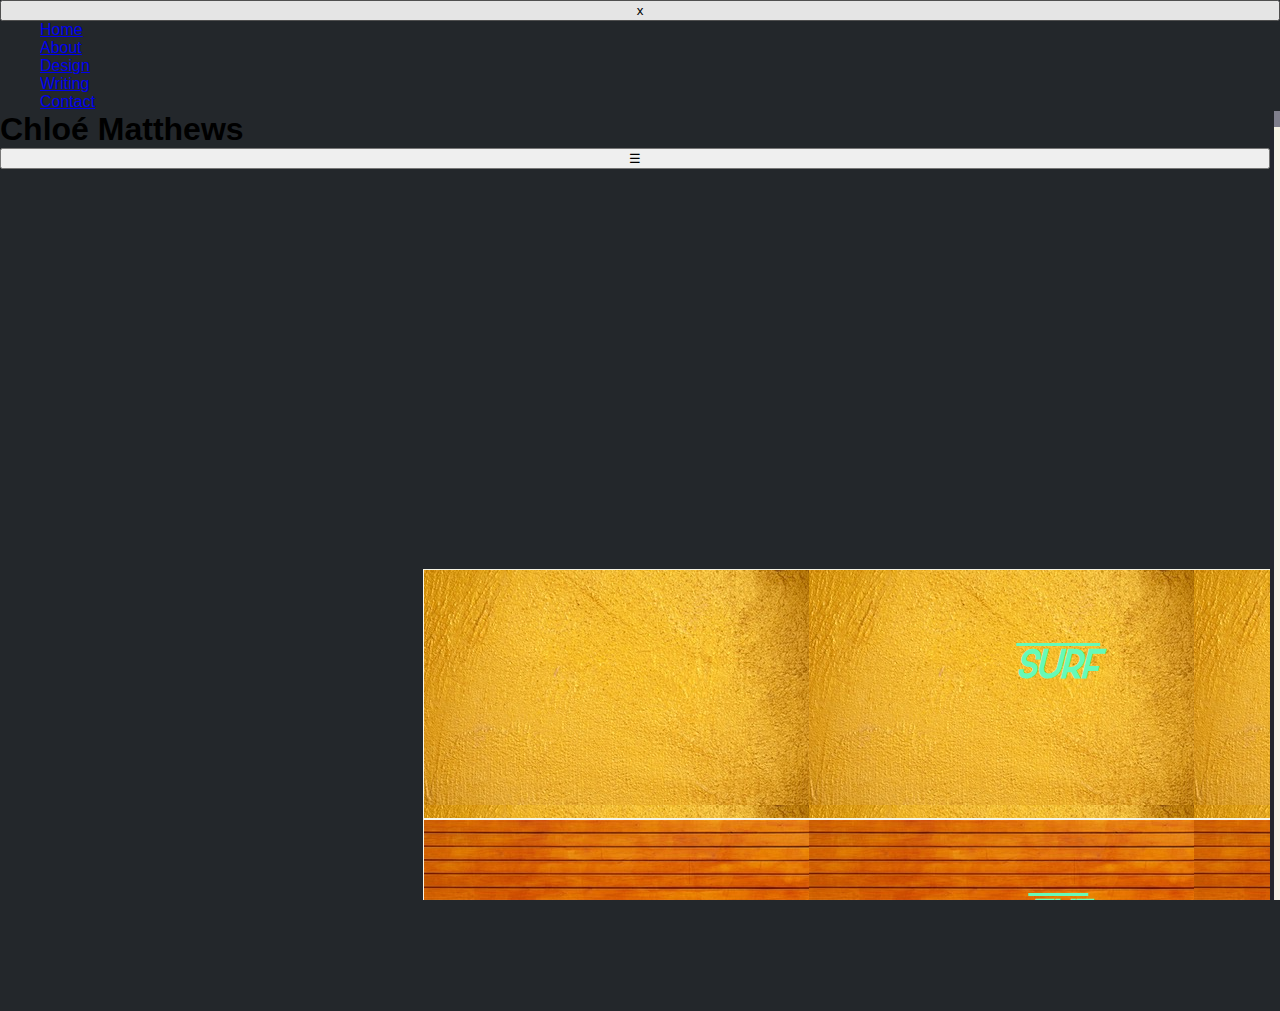
<file: index.html>
<!DOCTYPE html>
<html lang="en">

<head>
  <meta charset="utf-8">
  <meta name=viewport content="width=device-width, initial-scale=1">

  <title>Kidd</title>
  <meta name="description" content="personal site to showcase my skillz; Chloé (Kidd) Matthews">
  <meta name="author" content="Kidd">

  <!-- default stylesheet -->
  <link rel="stylesheet" type="text/css" href="css/stylesheet.css">

  <!-- jQuery via Google's CDN -->
  <script src="https://ajax.googleapis.com/ajax/libs/jquery/3.1.1/jquery.min.js"></script>

  <!-- styles needed by jScrollPane -->
  <link type="text/css" href="css/scroll/jquery.jscrollpane.css" rel="stylesheet" media="all" />

  <!-- the mousewheel plugin - optional to provide mousewheel support -->
  <script type="text/javascript" src="js/scroll/jquery.mousewheel.js"></script>

  <!-- the jScrollPane script -->
  <script type="text/javascript" src="js/scroll/jquery.jscrollpane.min.js"></script>
</head>

<body>
<script type="text/javascript" src="js/script.js"></script>

  <div class="col-4 col-m-6 sidebar" id="sidenav">
    <button class="row navctrl" onclick="nav_close()">x</button>
    <ul class="nav-items">
      <li class="row"><a class="nav-item" href="index.html">Home</a></li>
      <li class="row"><a class="nav-item" href="about.html">About</a></li>
      <li class="row"><a class="nav-item" href="design.html">Design</a></li>
      <li class="row"><a class="nav-item" href="pen.html">Writing</a></li>
      <li class="row"><a class="nav-item" href="contact.html">Contact</a></li>
    </ul>
  </div>

  <div class="wrapper">
    <div class="header">
      <div class="name">
        <h1>Chloé Matthews</h1>
      </div>
      <button class="navctrl" onclick="nav_open()">&#9776;</button>

    </div>

    <div class="row mid">
      <div class="col-4 col-m-12 main-content">
        <div class="row top">
          <div class="col-6 col-m-12 divchart tl">
            <a target="_blank" href="https://www.youtube.com/"><h2>surf</h2></a>
          </div>

          <div class="col-6 col-m-12 divchart tr">
            <a target="_blank" href="http://www.complex.com/"><h2>like</h2></a>
          </div>
        </div>


        <div class="row bot">
          <div class="col-6 col-m-12 divchart bl">
            <a target="_blank" href="https://twitter.com/"><h2>the</h2></a>
          </div>

          <div class="col-6 col-m-12 divchart br">
            <a target="_blank" href="http://www.addictinggames.com/"><h2>kidd</h2></a>
          </div>
        </div>

      </div>
    </div>

    <div class="footer">
      <p>Kidd 2k17</p>
    </div>
  </div>

</body>
</html>
</file>
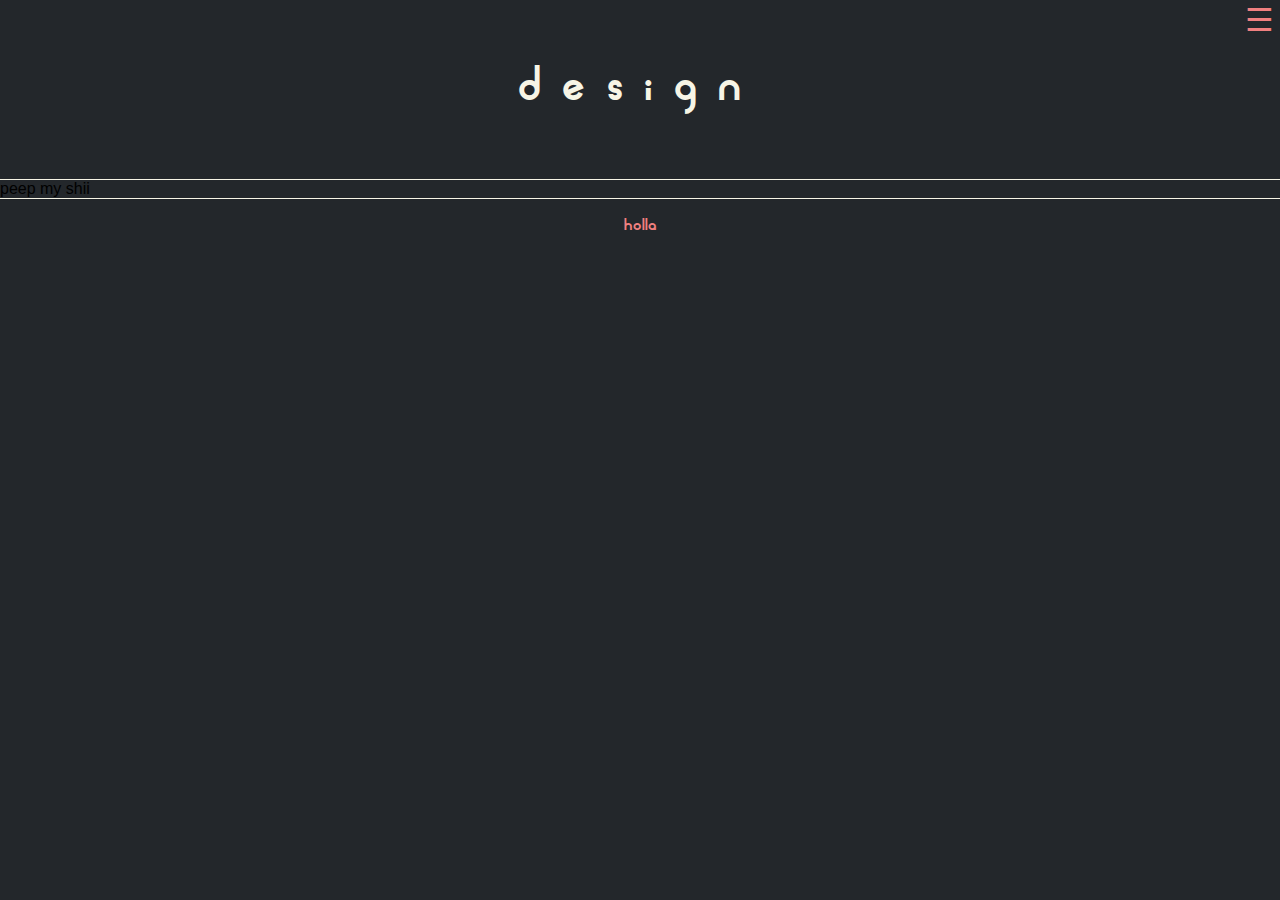
<file: design.html>
<!DOCTYPE html>
<html lang="en">

<head>
  <meta charset="utf-8">
  <meta name=viewport content="width=device-width, initial-scale=1">

  <title>Kidd</title>
  <meta name="description" content="personal site to showcase my skillz; Chloé (Kidd) Matthews">
  <meta name="author" content="Kidd">

  <!-- default stylesheet -->
  <link rel="stylesheet" type="text/css" href="css/temp.css"/>
  <link rel="stylesheet" type="text/css" href="css/design.css"/>

  <!-- jQuery via Google's CDN -->
  <script src="https://ajax.googleapis.com/ajax/libs/jquery/3.1.1/jquery.min.js"></script>

  <!-- styles needed by jScrollPane -->
  <link type="text/css" href="css/scroll/jquery.jscrollpane.css" rel="stylesheet" media="all" />

  <!-- the mousewheel plugin - optional to provide mousewheel support -->
  <script type="text/javascript" src="js/scroll/jquery.mousewheel.js"></script>

  <!-- the jScrollPane script -->
  <script type="text/javascript" src="js/scroll/jquery.jscrollpane.min.js"></script>
</head>

<body>
<script type="text/javascript" src="js/script.js"></script>

<div class="col-4 col-m-6 sidebar" id="sidenav">
  <button class="row navctrl" onclick="nav_close()">x</button>
  <ul class="nav-items">
    <li class="row"><a class="nav-item" href="index.html">Home</a></li>
    <li class="row"><a class="nav-item" href="about.html">About</a></li>
    <li class="row"><a class="nav-item" href="design.html">Design</a></li>
    <li class="row"><a class="nav-item" href="pen.html">Writing</a></li>
    <li class="row"><a class="nav-item" href="contact.html">Contact</a></li>
  </ul>
</div>

  <div class="wrapper">
    <div class="header">
      <div class="name">
        <h1>design</h1>
      </div>

      <button class="navctrl" onclick="nav_open()">&#9776;</button>
    </div>

    <div class="row mid">
      <p>peep my shii</p>
    </div>

    <div class="footer">
      <p>holla</p>
    </div>
  </div>

</body>
</html>
</file>
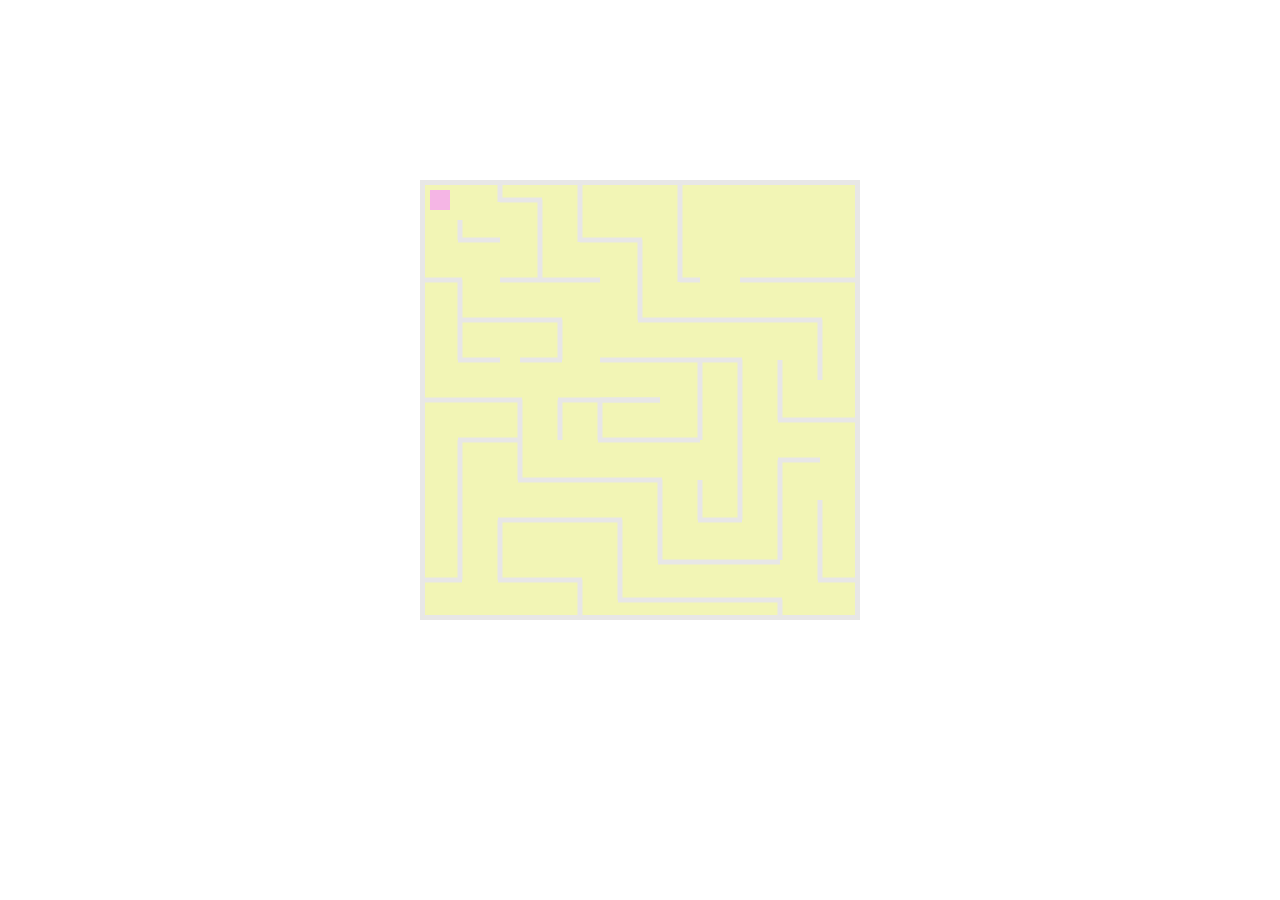
<file: enter.html>
<!DOCTYPE html>
<html lang="en">

<head>
  <meta charset="utf-8">
  <meta name=viewport content="width=device-width, initial-scale=1">

  <title>Enter</title>
  <meta name="description" content="personal site to showcase my skillz; Chloé (Kidd) Matthews">
  <meta name="author" content="Kidd">

  <!-- default stylesheet -->
  <link rel="stylesheet" type="text/css" href="css/landing.css">

  <!-- jQuery via Google's CDN -->
  <script src="https://ajax.googleapis.com/ajax/libs/jquery/3.1.1/jquery.min.js"></script>
</head>

<body>
  <div class="wrapper">
      <canvas id="access" width="440" height="440"></canvas>
      <script type="text/javascript" src="js/wall.js"></script>
      <script type="text/javascript" src="js/land.js"></script>
  </div>

</body>
</html>
</file>
<file: css/stylesheet.css>
* {
  margin: 0;
  font-family: sans-serif;
  width: 100%;
  box-sizing: border-box;
  overflow-x: hidden;
}

head {
    display: none;
    font-size: 100%;
}

html {
  height: 100%;
}

body {
  background-color: #23272B;
  /*overflow-x: hidden;*/
  height: 100%;
}

.wrapper {
  height: 100%;
}

/*************************************************************/
/*************************************************************/
/*********************** For Mobile **************************/
/*************************************************************/
/*************************************************************/
@media screen and (max-aspect-ratio: 13/9) {
  @media only screen and (min-width: 320px) {

    /***********************************************************/
    /*** Main Content ***/
    /***********************************************************/
    .mid {
      height: 100vh;
      align-content: center;
    }

    .main-content {
      /*display: block;*/
      background-color: #F7F5E6;
      position: relative;
      /*border: 1px solid #F7F5E6;*/
      height: 100%;
      position: relative;
    }

    .main-content .row {
      height: 50%;
      white-space: nowrap;
      float: left;
      box-sizing: border-box;
    }

    .tl, .tr, .bl, .br {
      border: .5px solid #F7F5E6;
      height: 50%;
      text-align: center;
      /*color: #F7F5E6;*/
      overflow: hidden;
    }

    .tl {
      background-image: url('../img/m_yllw_wall.jpeg');
    }

    .tr {
      background-image: url('../img/m_grn_plants.jpeg');
    }

    .bl {
      background-image: url('../img/m_brn_wood.jpeg');
    }

    .br {
      background-image: url('../img/m_bl_jean.jpeg');
    }

    .main-content a:link {
      color: #66FAB8;
      text-decoration: overline;
    }

    .main-content a:visited {
      color: #66FAB8;
    }

    .tl, .tr, .bl, .br, h2 {
      font-family: alpaca;
      text-transform: uppercase;
      /*font-style: oblique;*/
      font-size: 1.75em;
      /**FIX: align h2 vertically in middle of div**/
      /*vertical-align: middle;*/
      line-height: 20vh;
    }
  }
}

@media screen and (min-aspect-ratio: 13/9) {
  @media only screen and (min-width: 320px) {

    /***********************************************************/
    /*** Main Content ***/
    /***********************************************************/
    .mid {
      height: 100vh;
      align-content: center;
    }

    .main-content {
      /*display: block;*/
      background-color: #F7F5E6;
      position: relative;
      /*border: 1px solid #F7F5E6;*/
      height: 100%;
      position: relative;
    }

    .main-content .row {
      height: 50%;
      white-space: nowrap;
      float: left;
      box-sizing: border-box;
    }

    .tl, .tr, .bl, .br {
      border: .5px solid #F7F5E6;
      height: 50%;
      text-align: center;
      /*color: #F7F5E6;*/
      overflow: hidden;
    }

    .tl {
      background-image: url('../img/m_yllw_wall.jpeg');
    }

    .tr {
      background-image: url('../img/m_grn_plants.jpeg');
    }

    .bl {
      background-image: url('../img/m_brn_wood.jpeg');
    }

    .br {
      background-image: url('../img/m_bl_jean.jpeg');
    }

    .main-content a:link {
      color: #66FAB8;
      text-decoration: overline;
    }

    .main-content a:visited {
      color: #66FAB8;
    }

    .tl, .tr, .bl, .br, h2 {
      font-family: alpaca;
      text-transform: uppercase;
      /*font-style: oblique;*/
      font-size: 1.75em;
      /**FIX: align h2 vertically in middle of div**/
      /*vertical-align: middle;*/
      line-height: 20vh;
    }
  }
}

/*************************************************************/
/*************************************************************/
/*********************** For Tablets *************************/
/*************************************************************/
/*************************************************************/

@media screen and (max-aspect-ratio: 13/9) {
  @media only screen and (min-width: 600px) {
    /***********************************************************/
    /*** Main Content ***/
    /***********************************************************/
    .mid {
      height: 100vh;
      align-content: center;
    }

    .main-content {
      /*display: block;*/
      background-color: #F7F5E6;
      position: relative;
      /*border: 1px solid #F7F5E6;*/
      height: 100%;
      position: relative;
    }

    .main-content .row {
      height: 50%;
      white-space: nowrap;
      float: left;
      box-sizing: border-box;
    }

    .tl, .tr, .bl, .br {
      border: .5px solid #F7F5E6;
      height: 50%;
      overflow: hidden;
    }

    .tl {
      background-image: url('../img/t_yllw_wall.jpeg');
    }

    .tr {
      background-image: url('../img/t_grn_plants.jpeg');
    }

    .bl {
      background-image: url('../img/t_brn_wood.jpeg');
    }

    .br {
      background-image: url('../img/t_bl_jean.jpeg');
    }

    .tl, .tr, .bl, .br, h2 {
      /*line-height: 25vh;*/
    }
  }
}

@media screen and (min-aspect-ratio: 13/9) {
  @media only screen and (min-width: 600px) {
    /***********************************************************/
    /*** Main Content ***/
    /***********************************************************/
    .mid {
      height: 100vh;
      align-content: center;
    }

    .main-content {
      /*display: block;*/
      background-color: #F7F5E6;
      position: relative;
      /*border: 1px solid #F7F5E6;*/
      height: 100%;
      position: relative;
    }

    .main-content .row {
      height: 50%;
      white-space: nowrap;
      float: left;
      box-sizing: border-box;
    }

    .tl, .tr, .bl, .br {
      border: .5px solid #F7F5E6;
      height: 50%;
      overflow: hidden;
    }

    .tl {
      background-image: url('../img/t_yllw_wall.jpeg');
    }

    .tr {
      background-image: url('../img/t_grn_plants.jpeg');
    }

    .bl {
      background-image: url('../img/t_brn_wood.jpeg');
    }

    .br {
      background-image: url('../img/t_bl_jean.jpeg');
    }

    .tl, .tr, .bl, .br, h2 {
      /*line-height: 25vh;*/
    }
  }
}

@media screen and (max-aspect-ratio: 13/9) {
  @media only screen and (min-width: 768px) {
    /***********************************************************/
    /*** Main Content ***/
    /***********************************************************/
    .mid {
      height: 100vh;
      align-content: center;
      background-color: #23272B;
      overflow-y: hidden;
    }

    .main-content {
      /*display: block;*/
      background-color: #F7F5E6;
      position: relative;
      /*border: 1px solid #F7F5E6;*/
      height: 500px;
      left: 33.33%;
      position: relative;
      top: 50%;
      transform: translateY(-50%);
    }

    .main-content .row {
      height: 50%;
      white-space: nowrap;
      float: left;
      box-sizing: border-box;
    }

    .tl, .tr, .bl, .br {
      border: .5px solid #F7F5E6;
      height: 100%;
      overflow: hidden;
    }

    .tl {
      background-image: url('../img/yllw_wall.jpeg');
    }

    .tr {
      background-image: url('../img/grn_plants.jpeg');
    }

    .bl {
      background-image: url('../img/brn_wood.jpeg');
    }

    .br {
      background-image: url('../img/bl_jean.jpeg');
    }

    .main-content a:link {
      color: #66FAB8;
      text-decoration: overline;
    }

    .main-content a:hover {
      color: lightcoral;
    }

    .tl, .tr, .bl, .br, h2 {
      font-family: alpaca;
      text-transform: uppercase;
      font-style: oblique;
      font-size: 1.5em;
      height: 100%;
    /**FIX: align h2 vertically in middle of div**/
      /*vertical-align: middle;*/
      /*line-height: 20vh;*/
    }
  }
}

@media screen and (min-aspect-ratio: 13/9) {
  @media only screen and (min-width: 768px) {
    /***********************************************************/
    /*** Main Content ***/
    /***********************************************************/
    .mid {
      height: 100vh;
      align-content: center;
      background-color: #23272B;
      overflow-y: hidden;
    }

    .main-content {
      /*display: block;*/
      background-color: #F7F5E6;
      position: relative;
      /*border: 1px solid #F7F5E6;*/
      height: 500px;
      left: 33.33%;
      position: relative;
      top: 50%;
      transform: translateY(-50%);
    }

    .main-content .row {
      height: 50%;
      white-space: nowrap;
      float: left;
      box-sizing: border-box;
    }

    .tl, .tr, .bl, .br {
      border: .5px solid #F7F5E6;
      height: 100%;
      overflow: hidden;
    }

    .tl {
      background-image: url('../img/yllw_wall.jpeg');
    }

    .tr {
      background-image: url('../img/grn_plants.jpeg');
    }

    .bl {
      background-image: url('../img/brn_wood.jpeg');
    }

    .br {
      background-image: url('../img/bl_jean.jpeg');
    }

    .main-content a:link {
      color: #66FAB8;
      text-decoration: overline;
    }

    .main-content a:hover {
      color: lightcoral;
    }

    .tl, .tr, .bl, .br, h2 {
      font-family: alpaca;
      text-transform: uppercase;
      font-style: oblique;
      font-size: 1.5em;
      height: 100%;
    /**FIX: align h2 vertically in middle of div**/
      /*vertical-align: middle;*/
      /*line-height: 20vh;*/
    }
  }
}

@media screen and (max-aspect-ratio: 13/9) {
  @media only screen and (min-width: 1024px) {
    /***********************************************************/
    /*** Main Content ***/
    /***********************************************************/
    .mid {
      height: 100vh;
      align-content: center;
      background-color: #23272B;
      overflow-y: hidden;
    }

    .main-content {
      /*display: block;*/
      background-color: #F7F5E6;
      position: relative;
      /*border: 1px solid #F7F5E6;*/
      height: 500px;
      left: 33.33%;
      position: relative;
      top: 50%;
      transform: translateY(-50%);
    }

    .main-content .row {
      height: 50%;
      white-space: nowrap;
      float: left;
      box-sizing: border-box;
    }

    .tl, .tr, .bl, .br {
      border: .5px solid #F7F5E6;
      height: 100%;
      overflow: hidden;
    }

    .tl {
      background-image: url('../img/yllw_wall.jpeg');
    }

    .tr {
      background-image: url('../img/grn_plants.jpeg');
    }

    .bl {
      background-image: url('../img/brn_wood.jpeg');
    }

    .br {
      background-image: url('../img/bl_jean.jpeg');
    }

    .main-content a:link {
      color: #66FAB8;
      text-decoration: overline;
    }

    .main-content a:hover {
      color: lightcoral;
    }

    .tl, .tr, .bl, .br, h2 {
      font-family: alpaca;
      text-transform: uppercase;
      font-style: oblique;
      font-size: 1.5em;
      height: 100%;
    /**FIX: align h2 vertically in middle of div**/
      /*vertical-align: middle;*/
      /*line-height: 20vh;*/
    }
  }
}

@media screen and (min-aspect-ratio: 13/9) {
  @media only screen and (min-width: 1024px) {
    /***********************************************************/
    /*** Main Content ***/
    /***********************************************************/
    .mid {
      height: 100vh;
      align-content: center;
      background-color: #23272B;
      overflow-y: hidden;
    }

    .main-content {
      /*display: block;*/
      background-color: #F7F5E6;
      position: relative;
      /*border: 1px solid #F7F5E6;*/
      height: 500px;
      left: 33.33%;
      position: relative;
      top: 50%;
      transform: translateY(-50%);
    }

    .main-content .row {
      height: 50%;
      white-space: nowrap;
      float: left;
      box-sizing: border-box;
    }

    .tl, .tr, .bl, .br {
      border: .5px solid #F7F5E6;
      height: 100%;
      overflow: hidden;
    }

    .tl {
      background-image: url('../img/yllw_wall.jpeg');
    }

    .tr {
      background-image: url('../img/grn_plants.jpeg');
    }

    .bl {
      background-image: url('../img/brn_wood.jpeg');
    }

    .br {
      background-image: url('../img/bl_jean.jpeg');
    }

    .main-content a:link {
      color: #66FAB8;
      text-decoration: overline;
    }

    .main-content a:hover {
      color: lightcoral;
    }

    .tl, .tr, .bl, .br, h2 {
      font-family: alpaca;
      text-transform: uppercase;
      font-style: oblique;
      font-size: 1.5em;
      height: 100%;
    /**FIX: align h2 vertically in middle of div**/
      /*vertical-align: middle;*/
      /*line-height: 20vh;*/
    }
  }
}

/*************************************************************/
/*************************************************************/
/*********************** For Desktop *************************/
/*************************************************************/
/*************************************************************/

@media screen and (max-aspect-ratio: 13/9) {
  @media only screen and (min-width: 1200px) {
    /***********************************************************/
    /*** Main Content ***/
    /***********************************************************/
    .mid {
      height: 100vh;
      align-content: center;
      background-color: #23272B;
      overflow-y: hidden;
    }

    .main-content {
      /*display: block;*/
      background-color: #F7F5E6;
      position: relative;
      /*border: 1px solid #F7F5E6;*/
      height: 500px;
      left: 33.33%;
      position: relative;
      top: 50%;
      transform: translateY(-50%);
    }

    .main-content .row {
      height: 50%;
      white-space: nowrap;
      float: left;
      box-sizing: border-box;
    }

    .tl, .tr, .bl, .br {
      border: .5px solid #F7F5E6;
      height: 100%;
      overflow: hidden;
    }

    .tl {
      background-image: url('../img/yllw_wall.jpeg');
    }

    .tr {
      background-image: url('../img/grn_plants.jpeg');
    }

    .bl {
      background-image: url('../img/brn_wood.jpeg');
    }

    .br {
      background-image: url('../img/bl_jean.jpeg');
    }

    .main-content a:link {
      color: #66FAB8;
      text-decoration: overline;
    }

    .main-content a:hover {
      color: lightcoral;
    }

    .tl, .tr, .bl, .br, h2 {
      font-family: alpaca;
      text-transform: uppercase;
      font-style: oblique;
      font-size: 1.5em;
      height: 100%;
    /**FIX: align h2 vertically in middle of div**/
      /*vertical-align: middle;*/
      line-height: 22vh;
    }
  }
}

@media screen and (min-aspect-ratio: 13/9) {
  @media only screen and (min-width: 1200px) {
    /***********************************************************/
    /*** Main Content ***/
    /***********************************************************/
    .mid {
      height: 100vh;
      align-content: center;
      background-color: #23272B;
      overflow-y: hidden;
    }

    .main-content {
      /*display: block;*/
      background-color: #F7F5E6;
      position: relative;
      /*border: 1px solid #F7F5E6;*/
      height: 500px;
      left: 33.33%;
      position: relative;
      top: 50%;
      transform: translateY(-50%);
    }

    .main-content .row {
      height: 50%;
      white-space: nowrap;
      float: left;
      box-sizing: border-box;
    }

    .tl, .tr, .bl, .br {
      border: .5px solid #F7F5E6;
      height: 100%;
      overflow: hidden;
    }

    .tl {
      background-image: url('../img/yllw_wall.jpeg');
    }

    .tr {
      background-image: url('../img/grn_plants.jpeg');
    }

    .bl {
      background-image: url('../img/brn_wood.jpeg');
    }

    .br {
      background-image: url('../img/bl_jean.jpeg');
    }

    .main-content a:link {
      color: #66FAB8;
      text-decoration: overline;
    }

    .main-content a:hover {
      color: lightcoral;
    }

    .tl, .tr, .bl, .br, h2 {
      font-family: alpaca;
      text-transform: uppercase;
      font-style: oblique;
      font-size: 1.5em;
      height: 100%;
    /**FIX: align h2 vertically in middle of div**/
      /*vertical-align: middle;*/
      line-height: 28vh;
      overflow-y: hidden;
    }
  }
}


/***********************************************************/
/* Font */
/***********************************************************/
@font-face {
  font-family: 'alpaca';
  src: url('../font/alpaca/Alpaca Scarlett Demo.ttf');
}
</file>
<file: css/temp.css>
* {
  margin: 0;
  font-family: sans-serif;
  width: 100%;
  box-sizing: border-box;
  overflow-x: hidden;
}

head {
    display: none;
    font-size: 100%;
}

html {
  height: 100%;
}

body {
  background-color: #23272B;
  /*overflow-x: hidden;*/
  height: 100%;
}

.wrapper {
  height: 100%;
}

/*************************************************************/
/*************************************************************/
/*********************** For Mobile **************************/
/*************************************************************/
/*************************************************************/
@media screen and (max-aspect-ratio: 13/9) {
  @media only screen and (min-width: 320px) {

    /*************************************************************/
    /* Grid */
    /*************************************************************/

    [class*="col-"] {
        width: 100%;
        float: left;
        padding: 15px;
    }

    .row::after {
        content: "";
        clear: both;
        display: table;
    }

    /***********************************************************/
    /*** Header ***/
    /***********************************************************/

    .header {
      border-bottom: 1px solid #F7F5E6;
      display: table;
      height: 20vh;
      width: 100%;
      text-align: center;
    }

    .name {
      display: table-cell;
      vertical-align: middle;
      background-color: transparent;
    }

    .header h1 {
      font-family: alpaca;
      font-size: 2em;
      text-transform: lowercase;
      color: #F7F5E6;
      font-weight: lighter;
      letter-spacing: .125em;
    }

    .navctrl {
      background-color: transparent;
      color: lightcoral;
      width: auto;
      border: none;
      font-size: 1.25em;
      position: absolute;
      top: 0;
      right: -2px;
    }

    .navctrl:hover {
      opacity: .5;
    }

    /***********************************************************/
    /*** Navigation ***/
    /***********************************************************/

    .sidebar {
      border: 1px solid #23272B;
      display: none;
      height: 100vh;
      width: 50vw;
      right: 0;
      z-index: 1;
      position: fixed;
      background-color: #F7F5E6;
      opacity: .9;
      overflow-y: scroll;
    }

    .nav-items {
      padding: 0;
      margin-top: 5vh;
      list-style-type: none;
    }

    li.row {
      background-color: #23272B;
      height: 10vh;
      border: 1px solid;
      margin-bottom: 5vh;
      text-align: center;
      font-size: 1em;
      line-height: 10vh;
    }

    .nav-item {
      font-family: alpaca;
      font-weight: lighter;
      text-decoration: none;
      text-transform: lowercase;
      letter-spacing: .25em;
      color: #F7F5E6;
      vertical-align: middle;
    }

    .active {
      color: lightcoral;
      text-decoration: line-through;
    }

    /***********************************************************/
    /*** Main Content ***/
    /***********************************************************/

    /***********************************************************/
    /***Footer***/
    /***********************************************************/
    .footer {
      border-top: 1px solid #F7F5E6;
      height: 5vh;
      color: lightcoral;
      text-align: center;
      padding: 7px;
      overflow: hidden;
    }

    .footer p {
      font-family: alpaca;
      font-size: 1em;
    }
  }
}

@media screen and (min-aspect-ratio: 13/9) {
  @media only screen and (min-width: 320px) {
    [class*="col-"] {
        width: 100%;
        float: left;
        padding: 15px;
    }

    .row::after {
        content: "";
        clear: both;
        display: table;
    }

    /***********************************************************/
    /*** Header ***/
    /***********************************************************/

    .header {
      border-bottom: 1px solid #F7F5E6;
      display: table;
      height: 20vh;
      width: 100%;
      text-align: center;
    }

    .name {
      display: table-cell;
      vertical-align: middle;
      background-color: transparent;
    }

    .header h1 {
      font-family: alpaca;
      font-size: 2em;
      text-transform: lowercase;
      color: #F7F5E6;
      font-weight: lighter;
      letter-spacing: .125em;
    }

    .navctrl {
      background-color: transparent;
      color: lightcoral;
      width: auto;
      border: none;
      font-size: 1.25em;
      position: absolute;
      top: 0;
      right: -2px;
    }

    .navctrl:hover {
      opacity: .5;
    }

    /***********************************************************/
    /*** Navigation ***/
    /***********************************************************/

    .sidebar {
      border: 1px solid #23272B;
      display: none;
      height: 100vh;
      width: 20vw;
      right: 0;
      z-index: 1;
      position: fixed;
      background-color: #F7F5E6;
      opacity: .9;
      overflow-y: scroll;
    }

    .nav-items {
      padding: 0;
      margin-top: 5vh;
      list-style-type: none;
    }

    li.row {
      background-color: #23272B;
      height: 10vh;
      border: 1px solid;
      margin-bottom: 5vh;
      text-align: center;
      font-size: .625em;
      line-height: 10vh;
    }

    .nav-item {
      font-family: alpaca;
      font-weight: lighter;
      text-decoration: none;
      text-transform: lowercase;
      letter-spacing: .25em;
      color: #F7F5E6;
      vertical-align: middle;
    }

    .active {
      color: lightcoral;
      text-decoration: line-through;
    }
    /***FIX: ratios with keyboard up, android devices***/
    /*@media only screen and (min-width: 300px, min-height: 240px) {

    }*/

    /***********************************************************/
    /*** Main Content ***/
    /***********************************************************/

    /***********************************************************/
    /***Footer***/
    /***********************************************************/
    .footer {
      border-top: 1px solid #F7F5E6;
      height: 5vh;
      color: lightcoral;
      text-align: center;
      padding: 7px;
      overflow: hidden;
    }

    .footer p {
      font-family: alpaca;
      font-size: 1em;
    }
  }
}

/*************************************************************/
/*************************************************************/
/*********************** For Tablets *************************/
/*************************************************************/
/*************************************************************/

@media screen and (max-aspect-ratio: 13/9) {
  @media only screen and (min-width: 600px) {
    .col-m-1 {width: 8.33%;}
    .col-m-2 {width: 16.66%;}
    .col-m-3 {width: 25%;}
    .col-m-4 {width: 33.33%;}
    .col-m-5 {width: 41.66%;}
    .col-m-6 {width: 50%;}
    .col-m-7 {width: 58.33%;}
    .col-m-8 {width: 66.66%;}
    .col-m-9 {width: 75%;}
    .col-m-10 {width: 83.33%;}
    .col-m-11 {width: 91.66%;}
    .col-m-12 {width: 100%;}

    [class*="col-"] {
        float: left;
        padding: 15px;
    }

    .row::after {
        content: "";
        clear: both;
        display: table;
    }

    /***********************************************************/
    /*** Header ***/
    /***********************************************************/
    .header {
      border-bottom: 1px solid #F7F5E6;
      display: table;
      height: 20vh;
      width: 100%;
      text-align: center;
    }

    .name {
      display: table-cell;
      vertical-align: middle;
      background-color: transparent;
    }

    .header h1 {
      font-family: alpaca;
      font-size: 2.25em;
      text-transform: lowercase;
      letter-spacing: .25em;
      color: #F7F5E6;
      font-weight: lighter;
    }

    .navctrl {
      background-color: transparent;
      color: lightcoral;
      width: auto;
      border: none;
      font-size: 1.25em;
      position: absolute;
      top: 0;
      right: 0;
    }

    .navctrl:hover {
      opacity: .5;
    }

    /***********************************************************/
    /*** Navigation ***/
    /***********************************************************/
    .sidebar {
      border: 1px solid #23272B;
      display: none;
      height: 100vh;
      width: 50vw;
      right: 0;
      z-index: 1;
      position: fixed;
      background-color: #F7F5E6;
      opacity: .9;
    }

    .nav-items {
      padding: 0;
      margin-top: 5vh;
      list-style-type: none;
    }

    li.row {
      background-color: #23272B;
      height: 5vh;
      border: 1px solid;
      margin-bottom: 5vh;
      text-align: center;
      font-size: 1.25em;
      line-height: 5vh;
    }

    .nav-item {
      font-family: alpaca;
      font-weight: lighter;
      text-decoration: none;
      text-transform: lowercase;
      letter-spacing: .5em;
      color: #F7F5E6;
      vertical-align: middle;
    }

    .nav-item:hover {
      text-decoration: line-through;
    }

    .active {
      color: lightcoral;
      text-decoration: line-through;
    }

    /***********************************************************/
    /*** Main Content ***/
    /***********************************************************/

    /***********************************************************/
    /*** Footer ***/
    /***********************************************************/
    .footer {
      border-top: 1px solid #F7F5E6;
      height: 5vh;
      overflow: hidden;
    }

    .footer p {
      font-family: alpaca;
      font-size: 1em;
      margin-top: 1vh;
    }
  }
}

@media screen and (min-aspect-ratio: 13/9) {
  @media only screen and (min-width: 600px) {
    .col-m-1 {width: 8.33%;}
    .col-m-2 {width: 16.66%;}
    .col-m-3 {width: 25%;}
    .col-m-4 {width: 33.33%;}
    .col-m-5 {width: 41.66%;}
    .col-m-6 {width: 50%;}
    .col-m-7 {width: 58.33%;}
    .col-m-8 {width: 66.66%;}
    .col-m-9 {width: 75%;}
    .col-m-10 {width: 83.33%;}
    .col-m-11 {width: 91.66%;}
    .col-m-12 {width: 100%;}

    [class*="col-"] {
        float: left;
        padding: 15px;
    }

    .row::after {
        content: "";
        clear: both;
        display: table;
    }

    /***********************************************************/
    /*** Header ***/
    /***********************************************************/
    .header {
      border-bottom: 1px solid #F7F5E6;
      display: table;
      height: 20vh;
      width: 100%;
      text-align: center;
    }

    .name {
      display: table-cell;
      vertical-align: middle;
      background-color: transparent;
    }

    .header h1 {
      font-family: alpaca;
      font-size: 2.25em;
      text-transform: lowercase;
      letter-spacing: .25em;
      color: #F7F5E6;
      font-weight: lighter;
    }

    .navctrl {
      background-color: transparent;
      color: lightcoral;
      width: auto;
      border: none;
      font-size: 1.25em;
      position: absolute;
      top: 0;
      right: 0;
    }

    .navctrl:hover {
      opacity: .5;
    }

    /***********************************************************/
    /*** Navigation ***/
    /***********************************************************/
    .sidebar {
      border: 1px solid #23272B;
      display: none;
      height: 100vh;
      width: 20vw;
      right: 0;
      z-index: 1;
      position: fixed;
      background-color: #F7F5E6;
      opacity: .9;
    }

    .nav-items {
      padding: 0;
      margin-top: 5vh;
      list-style-type: none;
    }

    li.row {
      background-color: #23272B;
      height: 10vh;
      border: 1px solid;
      margin-bottom: 5vh;
      text-align: center;
      font-size: .85em;
      line-height: 10vh;
    }

    .nav-item {
      font-family: alpaca;
      font-weight: lighter;
      text-decoration: none;
      text-transform: lowercase;
      letter-spacing: .5em;
      color: #F7F5E6;
      vertical-align: middle;
    }

    .nav-item:hover {
      text-decoration: line-through;
    }

    .active {
      color: lightcoral;
      text-decoration: line-through;
    }

    /***********************************************************/
    /*** Main Content ***/
    /***********************************************************/

    /***********************************************************/
    /*** Footer ***/
    /***********************************************************/
    .footer {
      border-top: 1px solid #F7F5E6;
      height: 5vh;
      overflow: hidden;
    }

    .footer p {
      font-family: alpaca;
      font-size: 1em;
      margin-top: 1vh;
    }
  }
}

@media screen and (max-aspect-ratio: 13/9) {
  @media only screen and (min-width: 768px) {
    .col-1 {width: 8.33%;}
    .col-2 {width: 16.66%;}
    .col-3 {width: 25%;}
    .col-4 {width: 33.33%;}
    .col-5 {width: 41.66%;}
    .col-6 {width: 50%;}
    .col-7 {width: 58.33%;}
    .col-8 {width: 66.66%;}
    .col-9 {width: 75%;}
    .col-10 {width: 83.33%;}
    .col-11 {width: 91.66%;}
    .col-12 {width: 100%;}

    [class*="col-"] {
        float: left;
        padding: 15px;
    }

    .row::after {
        content: "";
        clear: both;
        display: table;
    }

    /***********************************************************/
    /*** Header ***/
    /***********************************************************/
    .header {
      border-bottom: 1px solid #F7F5E6;
      display: table;
      height: 20vh;
      width: 100%;
      text-align: center;
    }

    .name {
      display: table-cell;
      vertical-align: middle;
      background-color: transparent;
    }

    .header h1 {
      font-family: alpaca;
      font-size: 2em;
      text-transform: lowercase;
      letter-spacing: .5em;
      color: #F7F5E6;
      font-weight: lighter;
    }

    .navctrl {
      background-color: transparent;
      color: lightcoral;
      width: auto;
      border: none;
      font-size: 2em;
      position: absolute;
      top: 0;
      right: 0;
    }

    .navctrl:hover {
      opacity: .5;
    }

    /***********************************************************/
    /*** Navigation ***/
    /***********************************************************/
    .sidebar {
      border: 1px solid #23272B;
      display: none;
      height: 100vh;
      width: 20vw;
      right: 0;
      z-index: 1;
      position: fixed;
      background-color: #F7F5E6;
      opacity: .9;
    }

    .nav-items {
      padding: 0;
      margin-top: 5vh;
      list-style-type: none;
    }

    li.row {
      background-color: #23272B;
      height: 5vh;
      border: 1px solid;
      margin-bottom: 5vh;
      text-align: center;
      font-size: .625em;
      overflow-y: hidden;
    }

    .nav-item {
      font-family: alpaca;
      font-weight: lighter;
      text-decoration: none;
      text-transform: lowercase;
      letter-spacing: .5em;
      color: #F7F5E6;
      vertical-align: middle;
    }

    .nav-item:hover {
      text-decoration: line-through;
    }

    .active {
      color: lightcoral;
      text-decoration: line-through;
    }

    /***********************************************************/
    /*** Main Content ***/
    /***********************************************************/

    /***********************************************************/
    /*** Footer ***/
    /***********************************************************/
    .footer {
      border-top: 1px solid #F7F5E6;
      height: 5vh;
      overflow: hidden;
    }

    .footer p {
      font-family: alpaca;
      font-size: 1em;
      margin-top: 1vh;
    }
  }
}

@media screen and (min-aspect-ratio: 13/9) {
  @media only screen and (min-width: 768px) {
    .col-1 {width: 8.33%;}
    .col-2 {width: 16.66%;}
    .col-3 {width: 25%;}
    .col-4 {width: 33.33%;}
    .col-5 {width: 41.66%;}
    .col-6 {width: 50%;}
    .col-7 {width: 58.33%;}
    .col-8 {width: 66.66%;}
    .col-9 {width: 75%;}
    .col-10 {width: 83.33%;}
    .col-11 {width: 91.66%;}
    .col-12 {width: 100%;}

    [class*="col-"] {
        float: left;
        padding: 15px;
    }

    .row::after {
        content: "";
        clear: both;
        display: table;
    }

    /***********************************************************/
    /*** Header ***/
    /***********************************************************/
    .header {
      border-bottom: 1px solid #F7F5E6;
      display: table;
      height: 20vh;
      width: 100%;
      text-align: center;
    }

    .name {
      display: table-cell;
      vertical-align: middle;
      background-color: transparent;
    }

    .header h1 {
      font-family: alpaca;
      font-size: 2em;
      text-transform: lowercase;
      letter-spacing: .5em;
      color: #F7F5E6;
      font-weight: lighter;
    }

    .navctrl {
      background-color: transparent;
      color: lightcoral;
      width: auto;
      border: none;
      font-size: 2em;
      position: absolute;
      top: 0;
      right: 0;
    }

    .navctrl:hover {
      opacity: .5;
    }

    /***********************************************************/
    /*** Navigation ***/
    /***********************************************************/
    .sidebar {
      border: 1px solid #23272B;
      display: none;
      height: 100vh;
      width: 20vw;
      right: 0;
      z-index: 1;
      position: fixed;
      background-color: #F7F5E6;
      opacity: .9;
    }

    .nav-items {
      padding: 0;
      margin-top: 5vh;
      list-style-type: none;
    }

    li.row {
      background-color: #23272B;
      height: 5vh;
      border: 1px solid;
      margin-bottom: 5vh;
      text-align: center;
      font-size: .625em;
      overflow-y: hidden;
    }

    .nav-item {
      font-family: alpaca;
      font-weight: lighter;
      text-decoration: none;
      text-transform: lowercase;
      letter-spacing: .5em;
      color: #F7F5E6;
      vertical-align: middle;
    }

    .nav-item:hover {
      text-decoration: line-through;
    }

    .active {
      color: lightcoral;
      text-decoration: line-through;
    }

    /***********************************************************/
    /*** Main Content ***/
    /***********************************************************/

    /***********************************************************/
    /*** Footer ***/
    /***********************************************************/
    .footer {
      border-top: 1px solid #F7F5E6;
      height: 5vh;
      overflow: hidden;
    }

    .footer p {
      font-family: alpaca;
      font-size: 1em;
      margin-top: 1vh;
    }
  }
}

@media screen and (max-aspect-ratio: 13/9) {
  @media only screen and (min-width: 1024px) {
    .col-1 {width: 8.33%;}
    .col-2 {width: 16.66%;}
    .col-3 {width: 25%;}
    .col-4 {width: 33.33%;}
    .col-5 {width: 41.66%;}
    .col-6 {width: 50%;}
    .col-7 {width: 58.33%;}
    .col-8 {width: 66.66%;}
    .col-9 {width: 75%;}
    .col-10 {width: 83.33%;}
    .col-11 {width: 91.66%;}
    .col-12 {width: 100%;}

    [class*="col-"] {
        float: left;
        padding: 15px;
    }

    .row::after {
        content: "";
        clear: both;
        display: table;
    }

    /***********************************************************/
    /*** Header ***/
    /***********************************************************/
    .header {
      border-bottom: 1px solid #F7F5E6;
      display: table;
      height: 20vh;
      width: 100%;
      text-align: center;
    }

    .name {
      display: table-cell;
      vertical-align: middle;
      background-color: transparent;
    }

    .header h1 {
      font-family: alpaca;
      font-size: 2.75em;
      text-transform: lowercase;
      letter-spacing: .5em;
      color: #F7F5E6;
      font-weight: lighter;
    }

    .navctrl {
      background-color: transparent;
      color: lightcoral;
      width: auto;
      border: none;
      font-size: 2em;
      position: absolute;
      top: 0;
      right: 0;
    }

    .navctrl:hover {
      opacity: .5;
    }

    /***********************************************************/
    /*** Navigation ***/
    /***********************************************************/
    .sidebar {
      border: 1px solid #23272B;
      display: none;
      height: 100vh;
      width: 20vw;
      right: 0;
      z-index: 1;
      position: fixed;
      background-color: #F7F5E6;
      opacity: .9;
    }

    .nav-items {
      padding: 0;
      margin-top: 5vh;
      list-style-type: none;
    }

    li.row {
      background-color: #23272B;
      height: 10vh;
      border: 1px solid;
      margin-bottom: 5vh;
      text-align: center;
      font-size: .825em;
      overflow-y: hidden;
      line-height: 10vh;
    }

    .nav-item {
      font-family: alpaca;
      font-weight: lighter;
      text-decoration: none;
      text-transform: lowercase;
      letter-spacing: .5em;
      color: #F7F5E6;
      vertical-align: middle;
    }

    .nav-item:hover {
      text-decoration: line-through;
    }

    .active {
      color: lightcoral;
      text-decoration: line-through;
    }

    /***********************************************************/
    /*** Main Content ***/
    /***********************************************************/

    /***********************************************************/
    /*** Footer ***/
    /***********************************************************/
    .footer {
      border-top: 1px solid #F7F5E6;
      height: 5vh;
      overflow: hidden;
    }

    .footer p {
      font-family: alpaca;
      font-size: 1em;
      margin-top: 1vh;
    }
  }
}

@media screen and (min-aspect-ratio: 13/9) {
  @media only screen and (min-width: 1024px) {
    .col-1 {width: 8.33%;}
    .col-2 {width: 16.66%;}
    .col-3 {width: 25%;}
    .col-4 {width: 33.33%;}
    .col-5 {width: 41.66%;}
    .col-6 {width: 50%;}
    .col-7 {width: 58.33%;}
    .col-8 {width: 66.66%;}
    .col-9 {width: 75%;}
    .col-10 {width: 83.33%;}
    .col-11 {width: 91.66%;}
    .col-12 {width: 100%;}

    [class*="col-"] {
        float: left;
        padding: 15px;
    }

    .row::after {
        content: "";
        clear: both;
        display: table;
    }

    /***********************************************************/
    /*** Header ***/
    /***********************************************************/
    .header {
      border-bottom: 1px solid #F7F5E6;
      display: table;
      height: 20vh;
      width: 100%;
      text-align: center;
    }

    .name {
      display: table-cell;
      vertical-align: middle;
      background-color: transparent;
    }

    .header h1 {
      font-family: alpaca;
      font-size: 2.75em;
      text-transform: lowercase;
      letter-spacing: .5em;
      color: #F7F5E6;
      font-weight: lighter;
    }

    .navctrl {
      background-color: transparent;
      color: lightcoral;
      width: auto;
      border: none;
      font-size: 2em;
      position: absolute;
      top: 0;
      right: 0;
    }

    .navctrl:hover {
      opacity: .5;
    }

    /***********************************************************/
    /*** Navigation ***/
    /***********************************************************/
    .sidebar {
      border: 1px solid #23272B;
      display: none;
      height: 100vh;
      width: 20vw;
      right: 0;
      z-index: 1;
      position: fixed;
      background-color: #F7F5E6;
      opacity: .9;
    }

    .nav-items {
      padding: 0;
      margin-top: 5vh;
      list-style-type: none;
    }

    li.row {
      background-color: #23272B;
      height: 10vh;
      border: 1px solid;
      margin-bottom: 5vh;
      text-align: center;
      font-size: .825em;
      overflow-y: hidden;
      line-height: 10vh;
    }

    .nav-item {
      font-family: alpaca;
      font-weight: lighter;
      text-decoration: none;
      text-transform: lowercase;
      letter-spacing: .5em;
      color: #F7F5E6;
      vertical-align: middle;
    }

    .nav-item:hover {
      text-decoration: line-through;
    }

    .active {
      color: lightcoral;
      text-decoration: line-through;
    }

    /***********************************************************/
    /*** Main Content ***/
    /***********************************************************/

    /***********************************************************/
    /*** Footer ***/
    /***********************************************************/
    .footer {
      border-top: 1px solid #F7F5E6;
      height: 5vh;
      overflow: hidden;
    }

    .footer p {
      font-family: alpaca;
      font-size: 1em;
      margin-top: 1vh;
    }
  }
}


/*************************************************************/
/*************************************************************/
/*********************** For Desktop *************************/
/*************************************************************/
/*************************************************************/

@media screen and (max-aspect-ratio: 13/9) {
  @media only screen and (min-width: 1200px) {

    /***********************************************************/
    /*** Header ***/
    /***********************************************************/

    /***********************************************************/
    /*** Navigation ***/
    /***********************************************************/
    .sidebar {
      border: 1px solid #23272B;
      display: none;
      height: 100vh;
      width: 20vw;
      right: 0;
      z-index: 1;
      position: fixed;
      background-color: #F7F5E6;
      opacity: .9;
    }

    .nav-items {
      padding: 0;
      margin-top: 5vh;
      list-style-type: none;
    }

    li.row {
      background-color: #23272B;
      height: 10vh;
      border: 1px solid;
      margin-bottom: 5vh;
      text-align: center;
      font-size: 1em;
      overflow-y: hidden;
      line-height: 10vh;
    }

    .nav-item {
      font-family: alpaca;
      font-weight: lighter;
      text-decoration: none;
      text-transform: lowercase;
      letter-spacing: .5em;
      color: #F7F5E6;
      vertical-align: middle;
    }

    .nav-item:hover {
      text-decoration: line-through;
    }

    .active {
      color: lightcoral;
      text-decoration: line-through;
    }

    /***********************************************************/
    /*** Main Content ***/
    /***********************************************************/

    /***********************************************************/
    /*** Footer ***/
    /***********************************************************/
    .footer {
      border-top: 1px solid #F7F5E6;
      height: 5vh;
      overflow: hidden;
    }

    .footer p {
      font-family: alpaca;
      font-size: 1em;
      margin-top: 1vh;
    }
  }
}

@media screen and (min-aspect-ratio: 13/9) {
  @media only screen and (min-width: 1200px) {

    /***********************************************************/
    /*** Header ***/
    /***********************************************************/

    /***********************************************************/
    /*** Navigation ***/
    /***********************************************************/
    .sidebar {
      border: 1px solid #23272B;
      display: none;
      height: 100vh;
      width: 20vw;
      right: 0;
      z-index: 1;
      position: fixed;
      background-color: #F7F5E6;
      opacity: .9;
    }

    .nav-items {
      padding: 0;
      margin-top: 5vh;
      list-style-type: none;
    }

    li.row {
      background-color: #23272B;
      height: 10vh;
      border: 1px solid;
      margin-bottom: 5vh;
      text-align: center;
      font-size: 1em;
      overflow-y: hidden;
      line-height: 10vh;
    }

    .nav-item {
      font-family: alpaca;
      font-weight: lighter;
      text-decoration: none;
      text-transform: lowercase;
      letter-spacing: .5em;
      color: #F7F5E6;
      vertical-align: middle;
    }

    .nav-item:hover {
      text-decoration: line-through;
    }

    .active {
      color: lightcoral;
      text-decoration: line-through;
    }

    /***********************************************************/
    /*** Main Content ***/
    /***********************************************************/


    /***********************************************************/
    /*** Footer ***/
    /***********************************************************/
    .footer {
      border-top: 1px solid #F7F5E6;
      height: 5vh;
      overflow: hidden;
    }

    .footer p {
      font-family: alpaca;
      font-size: 1em;
      margin-top: 1vh;
    }
  }
}


/***********************************************************/
/* Font */
/***********************************************************/
@font-face {
  font-family: 'alpaca';
  src: url('../font/alpaca/Alpaca Scarlett Demo.ttf');
}
</file>
<file: css/design.css>
.mid {
  align-content: center;
}
</file>
<file: css/landing.css>
* {
  margin: 0;
  padding: 0;
}

canvas {
  background: #F2F5B5;
  display: block;
  margin: 20vh auto 0;
}
</file>
